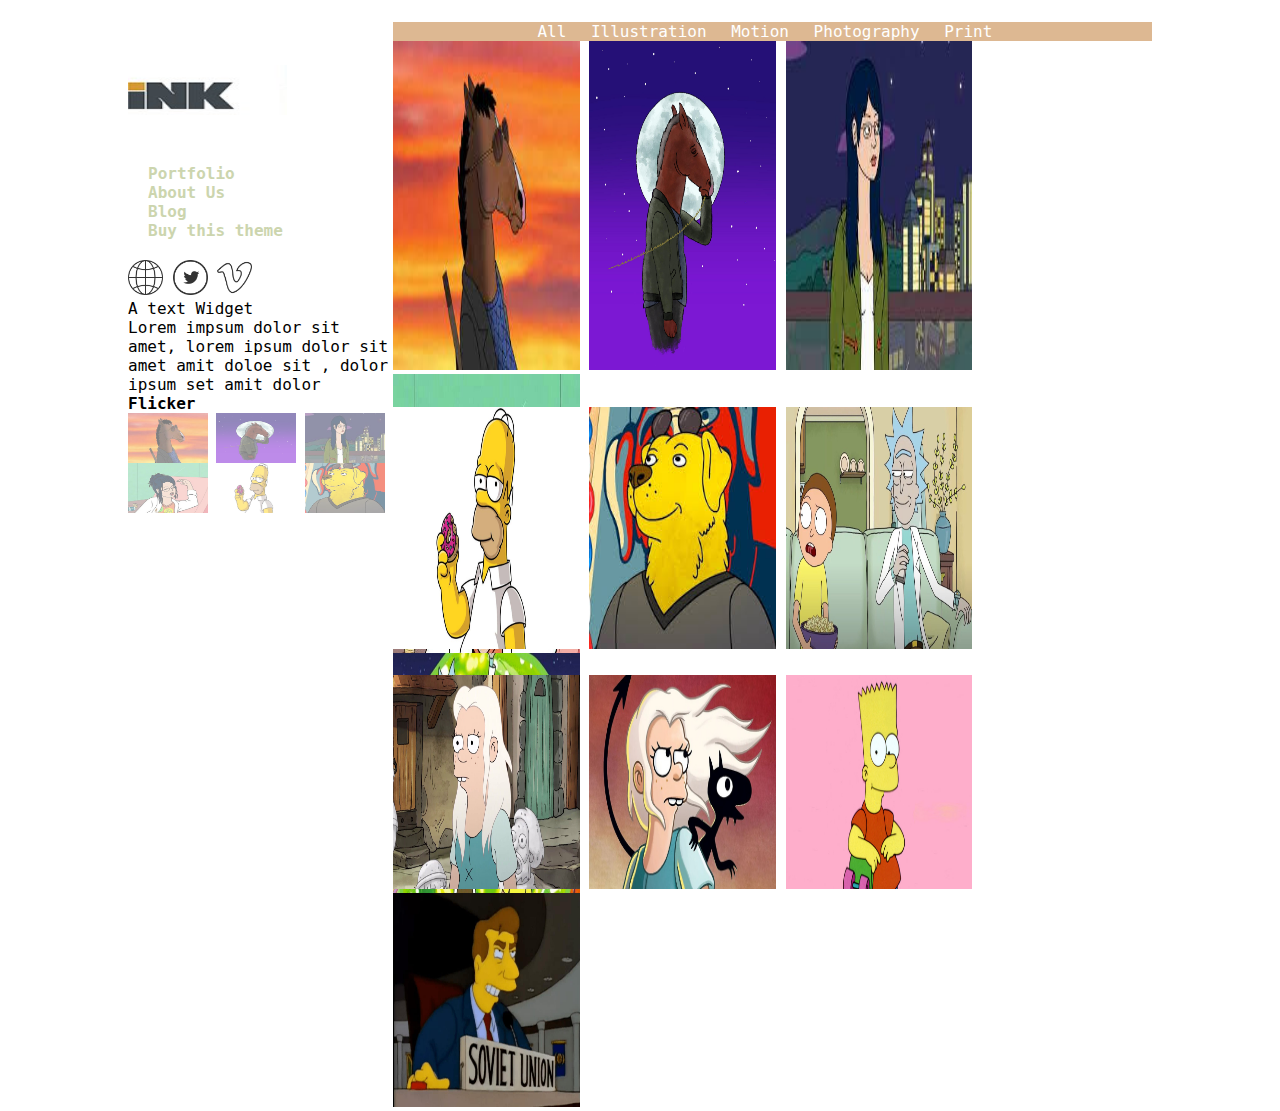
<file: layout/index.html>
<!DOCTYPE html>
<html lang="en">
<head>
    <meta charset="UTF-8">
    <link href="style.css" rel="stylesheet">
    <title>Document</title>
</head>
<body>
    <div id="maincontainer">
        <section id="sectionOne">
            <img src="imgs/ink.jpg" id="logo">
            <ul>
                <li>Portfolio</li>
                <li>About Us</li>
                <li>Blog</li>
                <li>Buy this theme</li>
            </ul>
            <div id="socialLinks">
                  <img src="imgs/internet.png">
                  <img src="imgs/twitter.png">
                  <img src="imgs/vimeo.png">
            </div>
            <article>
                <header>A text Widget</header>
                <p>Lorem impsum dolor sit amet, lorem ipsum dolor sit amet amit doloe sit ,
                    dolor ipsum set amit dolor
                </p>
            </article>
            <h4>Flicker</h4>
            <div id="flicker">
                <img src="imgs/1.jpg">
                <img src="imgs/2.jpg">
                <img src="imgs/3.jpg">
                <img src="imgs/4.jpg">
                <img src="imgs/5.jpeg">
                <img src="imgs/6.jpg">
                
            </div>
        </section>
        <section id="sectionTwo">
           
                    <nav id="mainnav">
                        
                        <ul>
                            <a>All</a>
                            <a>Illustration</a>
                            <a>Motion</a>
                            <a>Photography</a>
                            <a>Print</a>
                        </ul>
                    </nav>
            <div id="divOne">
                <img src="imgs/1.jpg">
                <img src="imgs/2.jpg">
                <img src="imgs/3.jpg">
                <img src="imgs/4.jpg">
            </div>
            <div id="divTwo">
                <img src="imgs/5.jpeg">
                <img src="imgs/6.jpg">
                <img src="imgs/7.jpg">
                <img src="imgs/8.jpg">
            </div>
            <div id="divThree">
                <img src="imgs/9.jpg">
                <img src="imgs/10.jpg">
                <img src="imgs/11.jpg">
                <img src="imgs/12.jpg">
            </div>
        </section>
    </div>
</body>
</html>
</file>
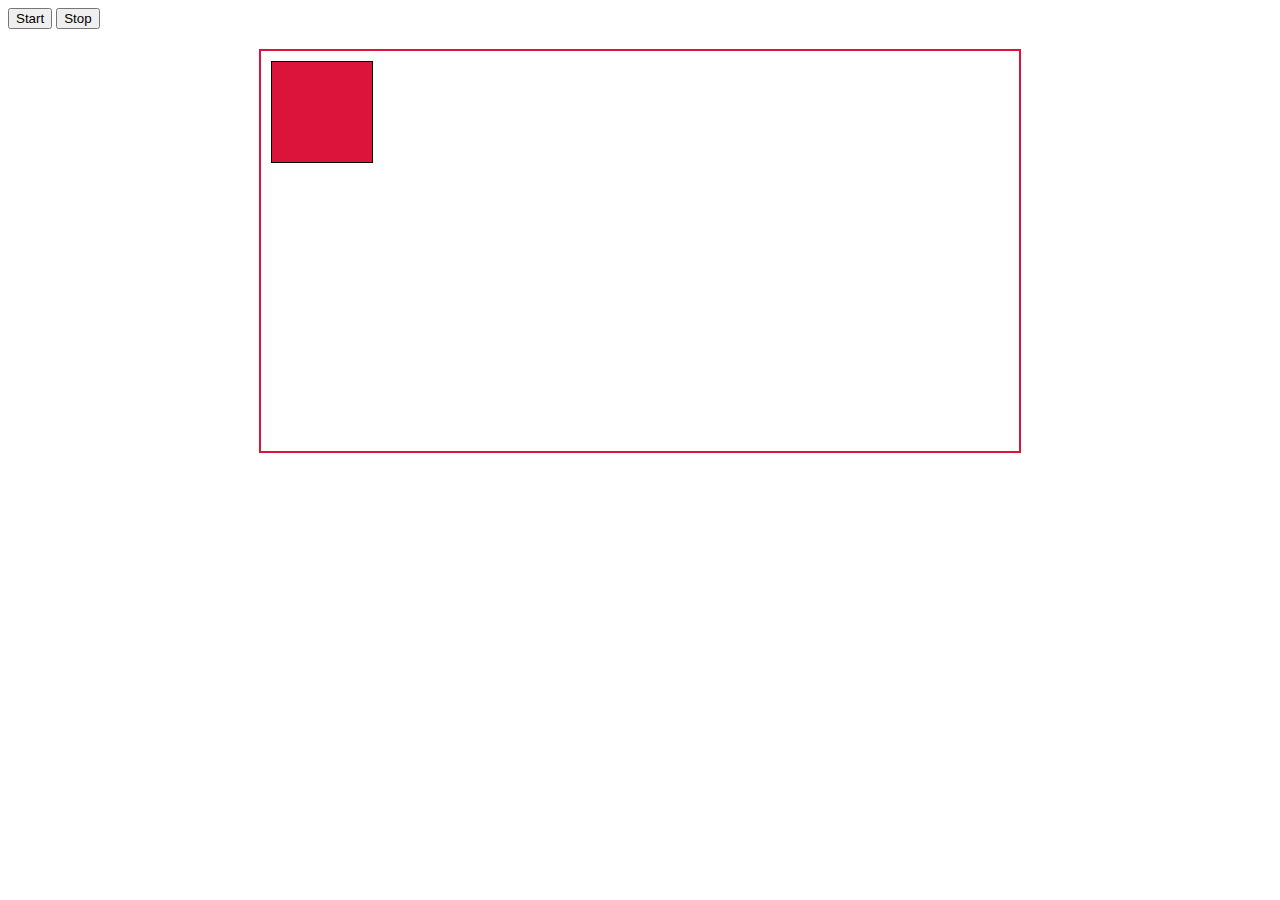
<file: Animations/animations.html>
<!DOCTYPE html>
<html lang="en">
<head>
    
    <title>Document</title>
    <style>
/*
        @keyframes sectionAnmie{
            from{
                border:1px solid black;
            }
            to{
                border: 5px solid salmon;
                border-radius: 50%;
                background-color: aqua;
            }
        }
         #fromToAnmie{
                border: 1px solid black;
                margin: 20px auto;
                width: 30%;
                height: 500px;
                animation: sectionAnmie;
                animation-duration: 3s;
                animation-iteration-count: infinite;
                animation-direction: alternate;
                animation-delay: 5s;
            } */
            :root{
                --crimson:crimson;
                --top1:10px;
                --left1:10px;
                --top2:250px;
                --left2:650px;
            }
            @keyframes sectionPercentAnmie{
                
                 25%{
                    margin-left: var(--left2);
                    margin-top: var(--top1);
                    background-color: wheat;
                 }
                 75%{
                    margin-left: var(--left2);
                     margin-top: var(--top2);
                    background-color: var(--crimson);;
                 }
                 90%{
                     margin-left: var(--left1);
                     margin-top: var(--top2);
                     background-color: wheat;
                 }
                  }
        
            #percentAnmie{
                border: 1px solid black;
                width:100px;
                height: 100px;
                margin-left: var(--left1);
                    margin-top: var(--top1);
                    background-color: var(--crimson);
                animation: sectionPercentAnmie;
                animation-duration: 10s;
                animation-iteration-count: infinite;
                animation-direction: alternate;
                transition: transform 2s;
                animation-play-state: paused;

            }
           
            div{
                margin: 20px auto;
                width: 60%;
                height: 400px;
                border: 2px solid crimson;
            }
    </style>
</head>
<body>
    
 <!--<section id="fromToAnmie"></section>-->  
 <button id="start">Start</button>
 <button id="stop">Stop</button>
 <div>
    <div id="percentAnmie"></div>
 </div>

 

</body>
<script src="jquery-3.6.0.min.js"></script>
<script>
        
    $("#start").click(function(){
        $("#percentAnmie").css({"animation-play-state": "running",
    
    })
    })
    $("#stop").click(function(){
        $("#percentAnmie").css("animation-play-state", "paused")
    })
    
    $( "#percentAnmie" ).hover(
  function() {
    $(this).css({"animation-play-state":"paused", transform:"scale(1.5)"});
  }, function() {
    $(this).css({"animation-play-state":"running", transform:"scale(1)"});
  }
);
</script>
</html>
</file>
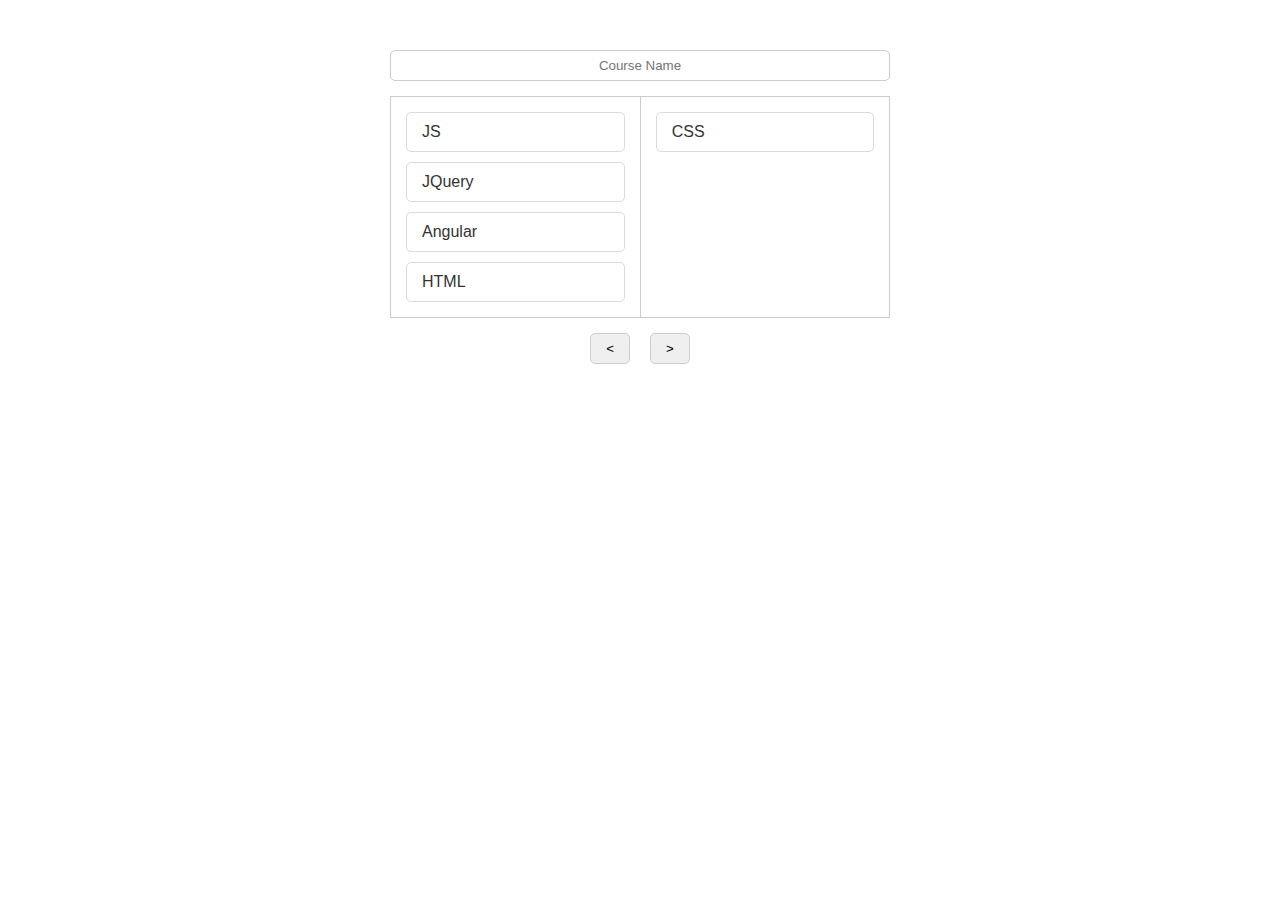
<file: JQuery&Ajax/List.html>
<!DOCTYPE html>
<html lang="en">
    <head>
        <meta charset="UTF-8" />
        <meta name="viewport" content="width=device-width, initial-scale=1.0" />
        <script src="jquery-3.6.0.min.js"></script>
        <script src="list.js"></script>
        <title>List</title>
        <style>
            * {
                padding: 0;
                margin: 0;
                box-sizing: border-box;
            }

            body {
                font-family: sans-serif;
                color: #333;
            }

            main {
                width: 500px;
                margin: 50px auto;
            }

            main > section {
                display: flex;
            }

            main > section:not(:nth-of-type(2)) {
                justify-content: center;
                align-items: center;
                margin: 15px 0;
            }

            main > section:nth-of-type(2) > div {
                flex-basis: 100%;
                border: 1px solid #ccc;
                padding: 15px;
            }

            main > section:nth-of-type(2) > div:first-of-type {
                border-right-width: 0;
            }

            main > section:nth-of-type(2) ul {
                list-style: none;
            }

            main > section:nth-of-type(2) ul li {
                transition: background-color, color 0.2s;
                border: 1px solid rgba(204, 204, 204, 0.7);
                border-radius: 5px;
                padding: 10px 15px;
                cursor: pointer;
            }

            main > section:nth-of-type(2) ul li:not(:last-of-type) {
                margin-bottom: 10px;
            }

            main > section:nth-of-type(2) ul li.selected {
                background-color: steelblue;
                color: white;
            }

            input,
            button {
                padding: 7px 15px;
                border-radius: 5px;
                outline: none;
                border: 1px solid #ccc;
            }

            form,
            input {
                display: block;
                width: 100%;
                text-align: center;
            }

            button {
                margin: 0 10px;
                cursor: pointer;
            }

            
        </style>
    </head>
    <body>
        <main>
            <section class="form">
                
                    <input
                        type="text"
                        name="name"
                        required
                        placeholder="Course Name"
                        id="enter"
                    />
                
            </section>
            <section>
                <div>
                    <ul id="list1">
                        <li>JS</li>
                        <li>JQuery</li>
                        <li>Angular</li>
                        <li>HTML</li>
                    </ul>
                </div>
                <div>
                    <ul id="list2">
                        <li>CSS</li>
                    </ul>
                </div>
            </section>
            <section>
                <button id="to-list1">&lt;</button>
                <button id="to-list2">&gt;</button>
            </section>
        </main>
        
    </body>
</html>
</file>
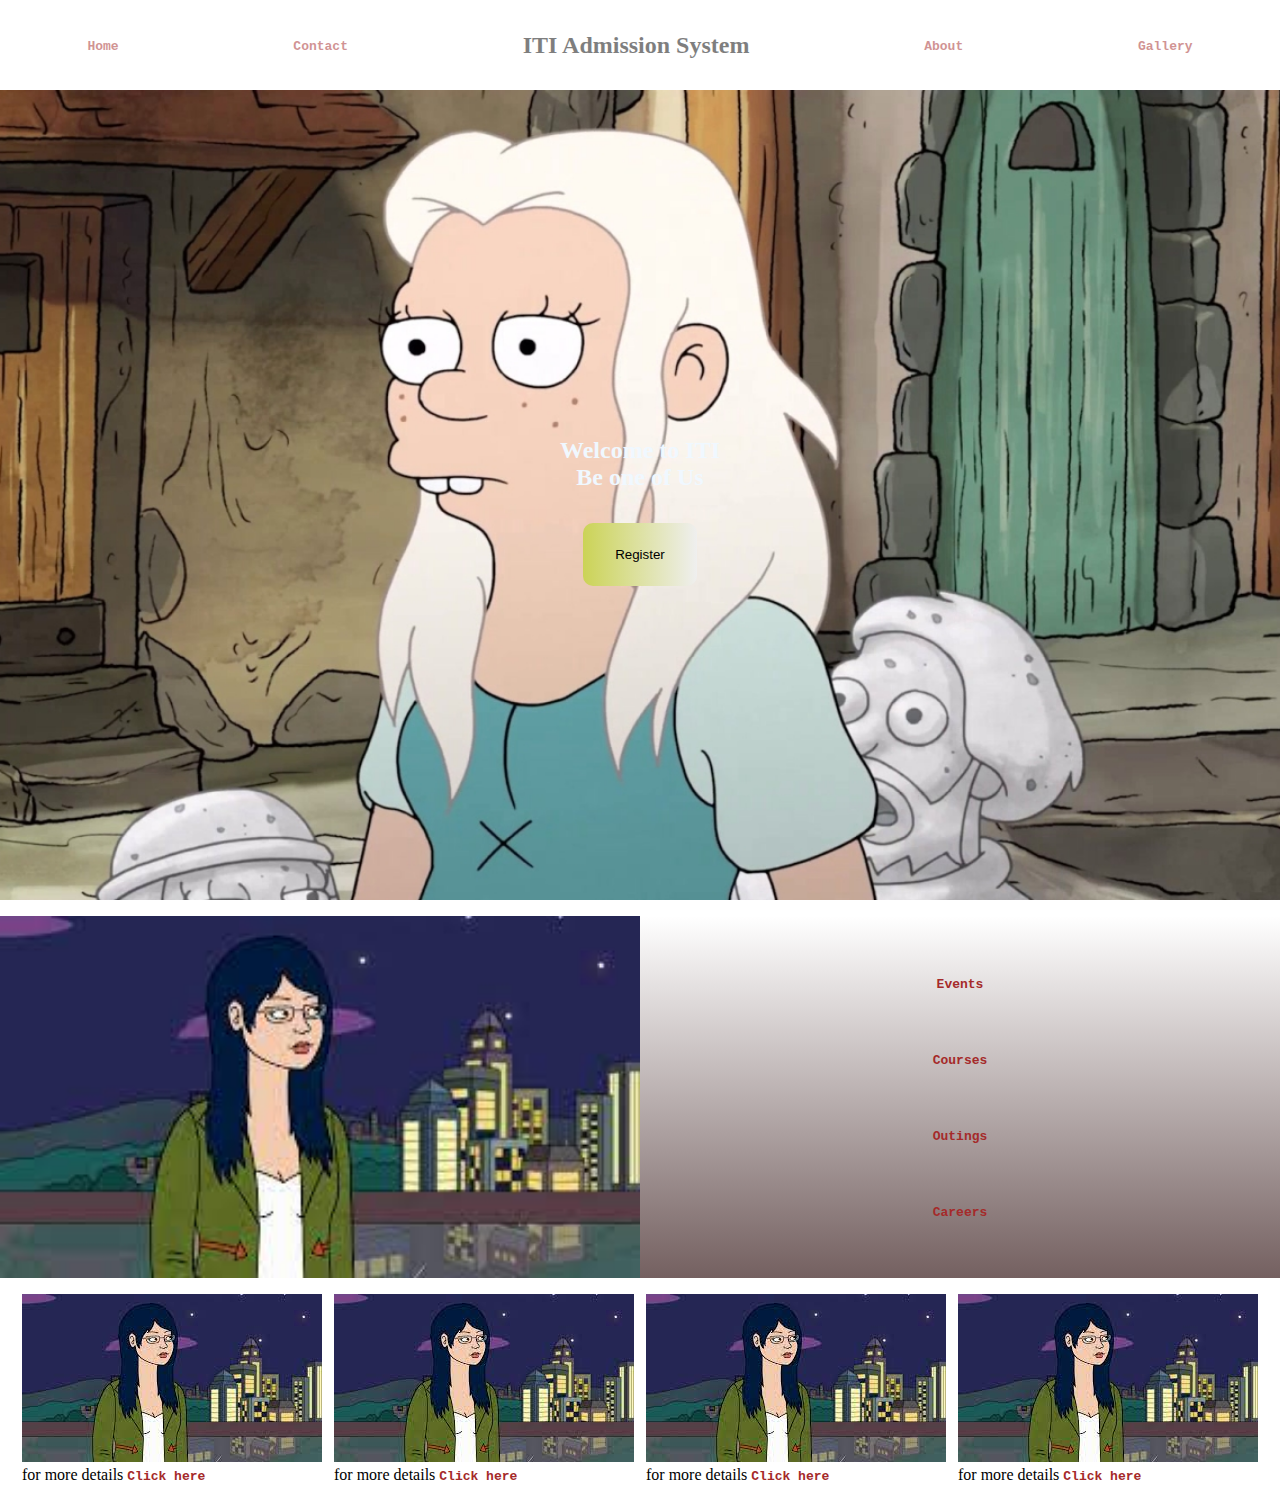
<file: layout/layout.html>
<!DOCTYPE html>
<html lang="en">
<head>
    <meta charset="UTF-8">
    <link href="layout.css" rel="stylesheet">
    <link href="portrait.css" rel="stylesheet" media="all and (orientation:portrait)"/>
    <title>Document</title>
</head>
<body>
    <nav id="mainnav"> 
                        
        <ul>
            <li><a>Home</a></li>
            <li><a>Contact</a></li>
            <h2>ITI Admission System</h2>
            <li><a>About</a></li>
            <li><a>Gallery</a></li>
        </ul>
    </nav>
    <div class="cover">
        <h2>Welcome to ITI<br>Be one of Us</h2>
        <button>Register</button>
    </div>
    <div class="intro">
        <div class="intro-img">
            <img src="imgs/3.jpg" title="life here">
        </div>
        <div class="intro-text">
            <p><a href="#">Events</a></p>
            <p><a href="#">Courses</a></p>
            <p><a href="#">Outings</a></p>
            <p><a href="#">Careers</a></p>

        </div>

    </div>
    <div class="tracks">
        <div>
            <img src="imgs/3.jpg">
            <p>for more details <a href="#">Click here</a></p>
        </div>
        <div>
            <img src="imgs/3.jpg">
            <p>for more details <a href="#">Click here</a></p>
        </div>
    
    <div>
        <img src="imgs/3.jpg">
        <p>for more details <a href="#">Click here</a></p>
    </div>
    
    <div>
        <img src="imgs/3.jpg">
        <p>for more details <a href="#">Click here</a></p>
    </div>
    </div>


</body>
</html>
</file>
<file: layout/style.css>
*{
    padding: 0px;
    margin: 0px;
}
#maincontainer{
    display: flex;
    flex-direction: row;
    flex-wrap: wrap;
    width: 80%;
    height: 500px;
    margin: 20px auto;
}
#maincontainer section{
    width: 100px;
    height: 100%;
}
body{
    font-family: 'Monospace';

}
#sectionOne{
    flex-grow: 1;
    margin: 20px auto;}
#sectionTwo{
    flex-grow: 4;
    display: grid;
    grid-template-columns: repeat(4,1fr);
    grid-template-rows: 0.2fr 1fr 1fr 1fr;
}
#sectionTwo img{ 
    width: 24.6%;
    height: 90%;
}
#mainnav{
    grid-column: 1/5;
    grid-row: 1/2;
    background-color: #ddb892;
    display: block;
    width: 100%;
    margin-top:2px;
    text-align: center;
    
}
#mainnav a{
    padding-right: 15px;
    padding-top: 5px;
    color: #ccd5ae;
}
#divOne{
grid-column: 1/5;
grid-row: 2/3;
}
#divTwo{
    grid-column: 1/5;
    grid-row: 3/4;
 }
#divThree{
        grid-column: 1/5;
        grid-row: 4/5;
        }
#logo{
    width: 60%;
    height: 10%;
    margin: 25px auto;
}

section[id="sectionOne"] ul{
    list-style: none;
    margin: 20px;
}

/* nav[id="mainnav"] ul{
        display:inline-block;
        text-align:center; 
        list-style-type: none;
        margin: 0;
        padding: 0;
} */
section[id="sectionOne"] li{
color: #ccd5ae;
font-weight: bold;
}
#mainnav a,li:hover{
    color: white;
    cursor: pointer;
}
div[id="flicker"] img{
    width: 80px;
    height: 50px;
    grid-template: img;
    opacity: 0.5;
    transition: all 1s;
    
}
div[id="flicker"] img:hover{
    opacity: 1;
}

#flicker{
    display:grid;
    grid-template-areas: "img img img" 
                         "img img img"
                         "img img img";
}
#socialLinks img{
    width: 35px;
    height: 35px;
    opacity: 0.8;
}
#socialLinks img:hover{
    opacity: 1;
    cursor: pointer;
}
</file>
<file: layout/layout.css>
*{
    padding: 0px;
    margin: 0px;
    box-sizing: border-box;
}
nav{
    opacity: 0.5;

}
ul{
    display: flex;
    justify-content: space-around;
    min-height: 10vh;
    align-items: center;
}
li{
    list-style: none;
}
a{
    text-decoration: none;
    font-weight: bold;
    font-family: monospace;
    color: brown;
}
.cover{
    height: 90vh;
    background-image:url(imgs/9.jpg) ;
    color: aliceblue;
    background-size: cover;
    background-position: center;
    display: flex;
    flex-direction: column;
    align-items: center;
    justify-content: center;

}
.cover>h2{
text-align: center;
margin: 2rem;
}
.cover>button{
    padding: 1.5rem 2rem;
    border: none;
    border-radius: 10px;
    background-image:linear-gradient(to left,transparent,rgb(203, 211, 86)) ;
}
.cover>button:hover{
   cursor: painter;
    background-image:linear-gradient(to right,transparent,rgb(203, 211, 86)) ;
    font-weight: bold;
}
.intro{
    display: flex;
    flex-wrap: wrap;
    margin-top: 1rem;
}
.intro>.intro-img , .intro>.intro-text{
    flex:1 2 23rem;
}

.intro-img>img{
    width: 100%;
    height: 100%;
}
.intro-text{
    display: flex;
    flex-direction: column;
    align-items: center;
    justify-content: space-evenly;
    background-image: linear-gradient(to bottom,transparent,rgb(116, 96, 96));  
}
.tracks{
    margin-top: 1rem;
    margin: 1rem;
    display: flex;
    justify-content: space-around;
    flex-wrap: wrap;
}
.tracks>img{
    width: 200px;
    height: 200px;
}
</file>
<file: layout/portrait.css>
.intro{
    display: flex;
    flex-direction: column;
    flex-wrap: wrap;
    margin-top: 1rem;
    
}
</file>
